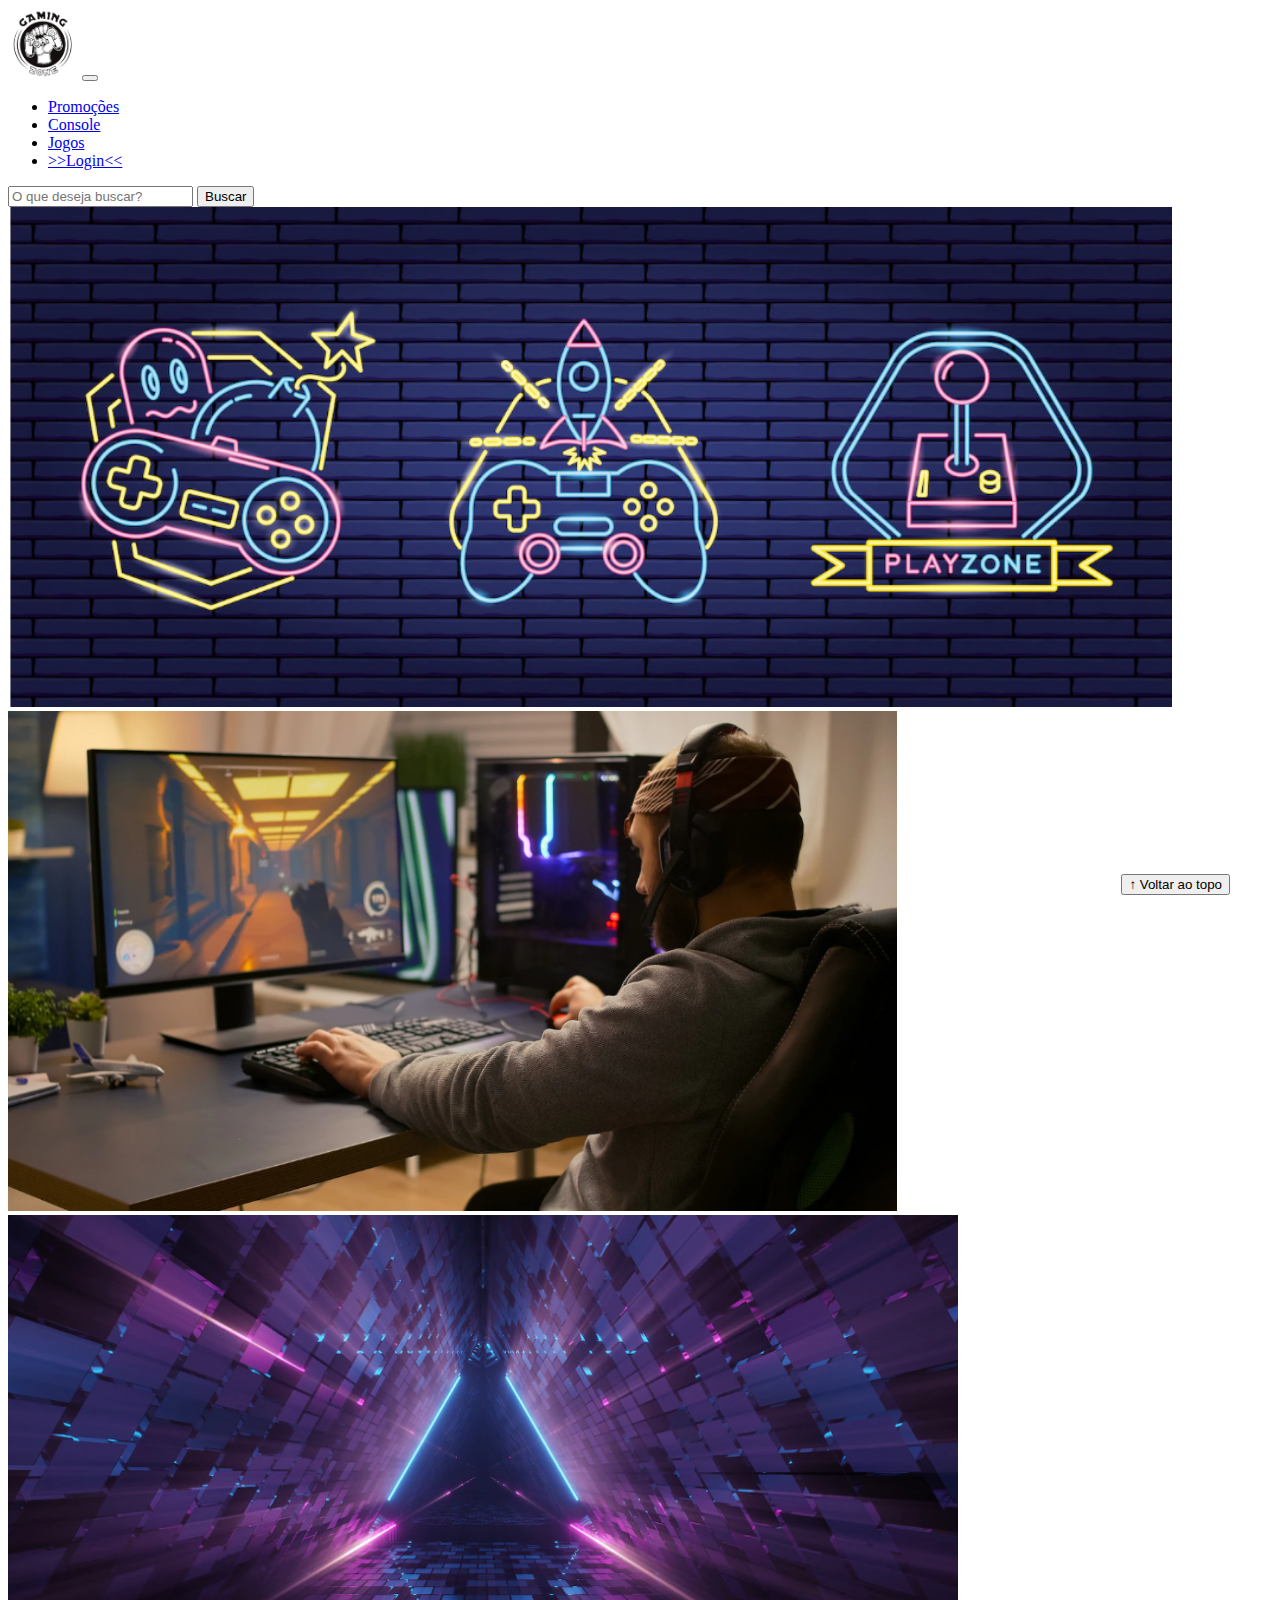
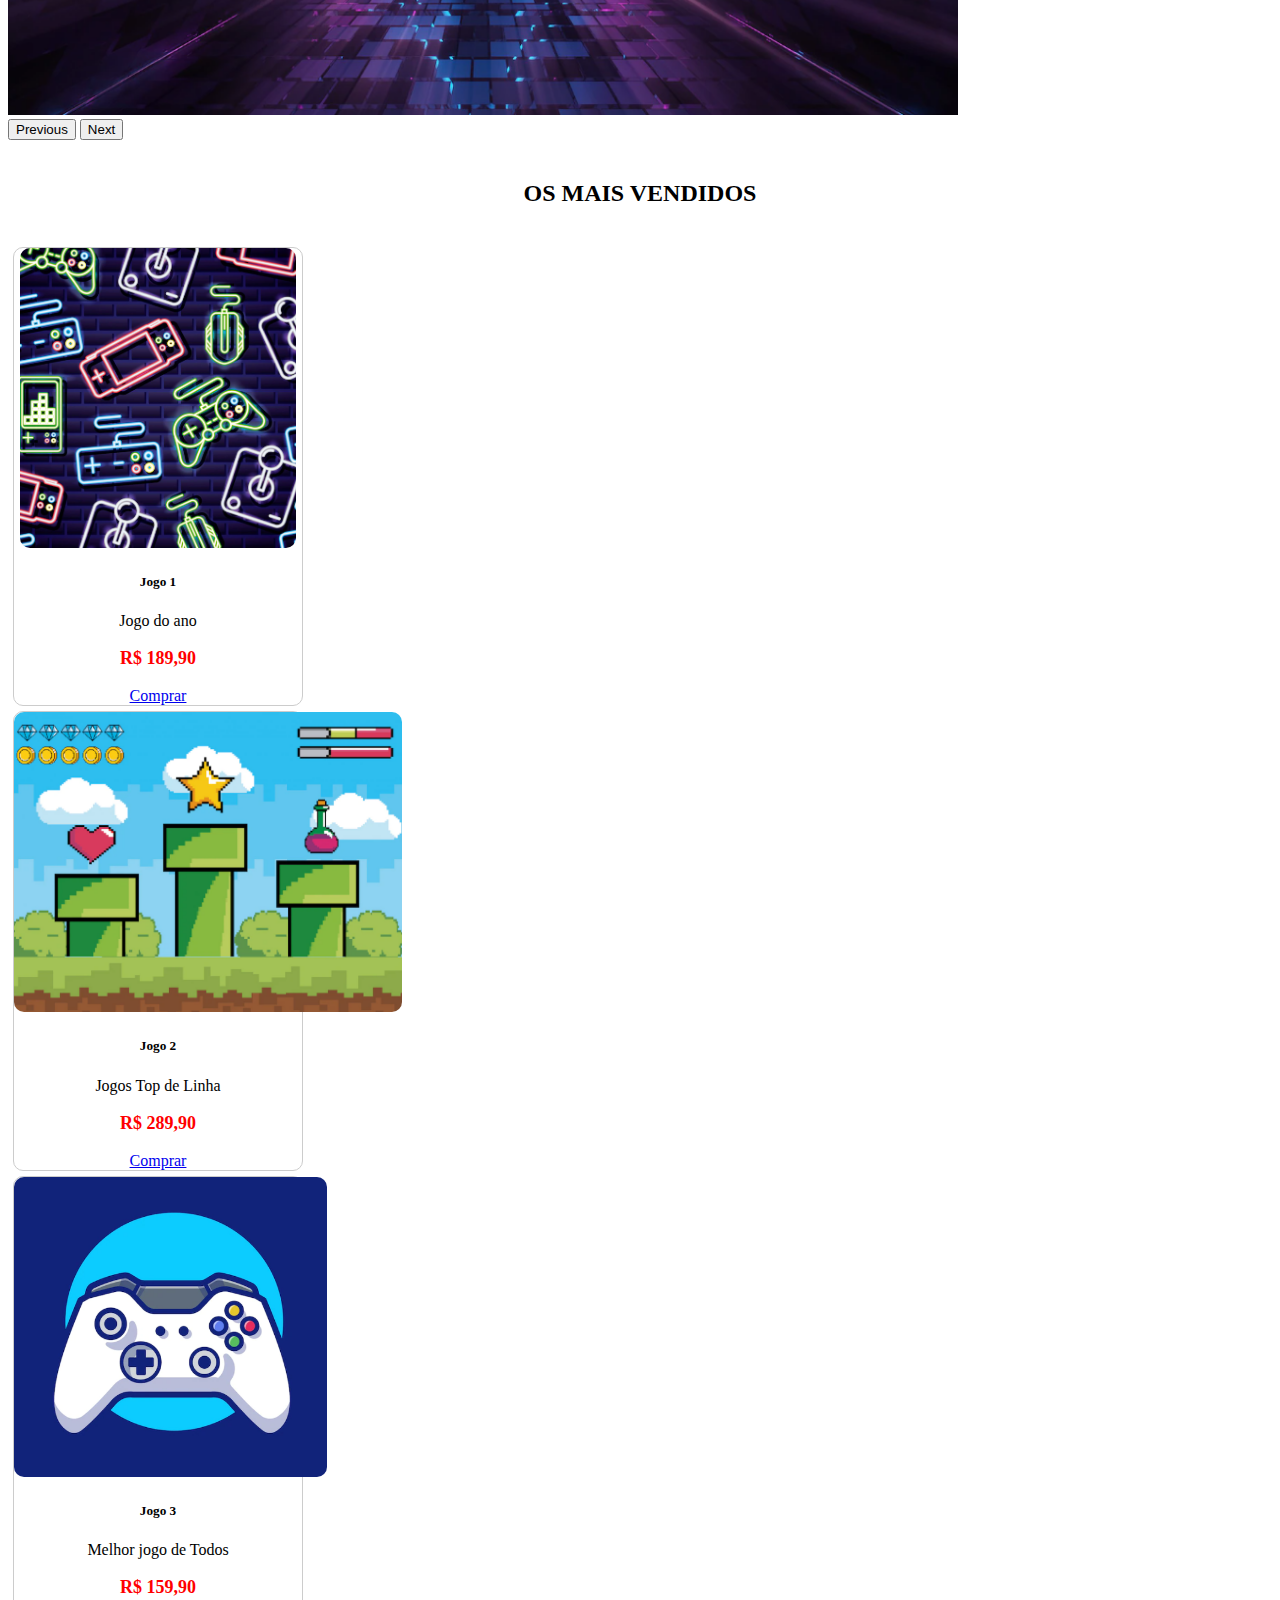
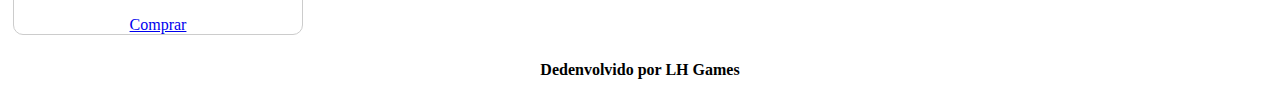
<file: index.html>
<!DOCTYPE html>
<html lang="pt-br">

<head>
  <meta charset="UTF-8">
  <meta http-equiv="X-UA-Compatible" content="IE=edge">
  <meta name="viewport" content="width=device-width, initial-scale=1.0">
  <title>LH Games</title>

  <link href="https://cdn.jsdelivr.net/npm/bootstrap@5.2.2/dist/css/bootstrap.min.css" rel="stylesheet"
    integrity="sha384-Zenh87qX5JnK2Jl0vWa8Ck2rdkQ2Bzep5IDxbcnCeuOxjzrPF/et3URy9Bv1WTRi" crossorigin="anonymous">

  <link rel="stylesheet" href="css/estilo.css">



</head>

<body>
  <header>
    <nav class="navbar navbar-expand-lg bg-light">
      <div class="container">
        <a class="navbar-brand" href="index.html"><img src="img/logo.png"></a>
        <button class="navbar-toggler" type="button" data-bs-toggle="collapse" data-bs-target="#navbarSupportedContent" aria-controls="navbarSupportedContent" aria-expanded="false" aria-label="Toggle navigation">
          <span class="navbar-toggler-icon"></span>
        </button>
        <div class="collapse navbar-collapse" id="navbarSupportedContent">
          <ul class="navbar-nav me-auto mb-2 mb-lg-0">
            <li class="nav-item">
              <a class="nav-link active" aria-current="page" href="#">Promoções</a>
            </li>
            <li class="nav-item">
              <a class="nav-link" href="#">Console</a>
            </li>
            <li class="nav-item">
              <a class="nav-link" href="#">Jogos</a>
            </li>
            <li class="nav-item">
              <a class="nav-link" href="login.html">>>Login<<</a>
            </li>
          </ul>
          <form class="d-flex" role="search">
            <input class="form-control me-2" type="search" placeholder="O que deseja buscar?" aria-label="Search">
            <button class="btn btn-outline-success" type="submit">Buscar</button>
          </form>
        </div>
      </div>
    </nav>
    
  </header>

  <main>



    <section id="section-banners" class="container">

      <div id="carouselExampleAutoplaying" class="carousel slide" data-bs-ride="carousel">
        <div class="carousel-inner">
          <div class="carousel-item active">
            <img src="img/banner1.PNG" class="d-block w-100" alt="Venha comprar na nossa loja!">
          </div>
          <div class="carousel-item">
            <img src="img/banner2.PNG" class="d-block w-100" alt="Promoção de produtos">
          </div>
          <div class="carousel-item">
            <img src="img/banner3.PNG" class="d-block w-100" alt="Várias novidades de produtos">
          </div>
        </div>
        <button class="carousel-control-prev" type="button" data-bs-target="#carouselExampleAutoplaying" data-bs-slide="prev">
          <span class="carousel-control-prev-icon" aria-hidden="true"></span>
          <span class="visually-hidden">Previous</span>
        </button>
        <button class="carousel-control-next" type="button" data-bs-target="#carouselExampleAutoplaying" data-bs-slide="next">
          <span class="carousel-control-next-icon" aria-hidden="true"></span>
          <span class="visually-hidden">Next</span>
        </button>
      </div>

      

    </section>
    <section id="section-vendidos" class="container">

      <h2>OS MAIS VENDIDOS</h2>

      <div class="card-group">
          <div class="card" style="width: 18rem;">
            <img src="img/jogo1.PNG" class="card-img-top" alt="Jogo de Aventura">
            <div class="card-body">
              <h5 class="card-title">Jogo 1</h5>
              <p class="card-text">Jogo do ano</p>
              <p class="preço">R$ 189,90</p>
              <a href="#" class="btn btn-primary">Comprar</a>
            </div>
          </div>
          
          <div class="card" style="width: 18rem;">
            <img src="img/jogo2.PNG" class="card-img-top" alt="Jogo de Corrida">
            <div class="card-body">
              <h5 class="card-title">Jogo 2</h5>
              <p class="card-text">Jogos Top de Linha</p>
              <p class="preço">R$ 289,90</p>
              <a href="#" class="btn btn-primary">Comprar</a>
            </div>
          </div>
          
          <div class="card" style="width: 18rem;">
            <img src="img/jogo3.PNG" class="card-img-top" alt="Melhor jogo de Todos">
            <div class="card-body">
              <h5 class="card-title">Jogo 3</h5>
              <p class="card-text">Melhor jogo de Todos</p>
              <p class="preço">R$ 159,90</p>
              <a href="#" class="btn btn-primary">Comprar</a>
            </div>
          </div>
        </div>
     </div> 
    </section>


  </main>

  <footer>
    <p>Dedenvolvido por LH Games</p>
  </footer>

  <button id="voltar-topo" type="button" class="btn btn-outline-primary" onclick="topo()">&uarr; Voltar ao topo</button>

  <script src="js/script.js"></script>
  <script src="https://cdn.jsdelivr.net/npm/bootstrap@5.2.2/dist/js/bootstrap.bundle.min.js"
    integrity="sha384-OERcA2EqjJCMA+/3y+gxIOqMEjwtxJY7qPCqsdltbNJuaOe923+mo//f6V8Qbsw3"
    crossorigin="anonymous"></script>

</body>

</html>
</file>
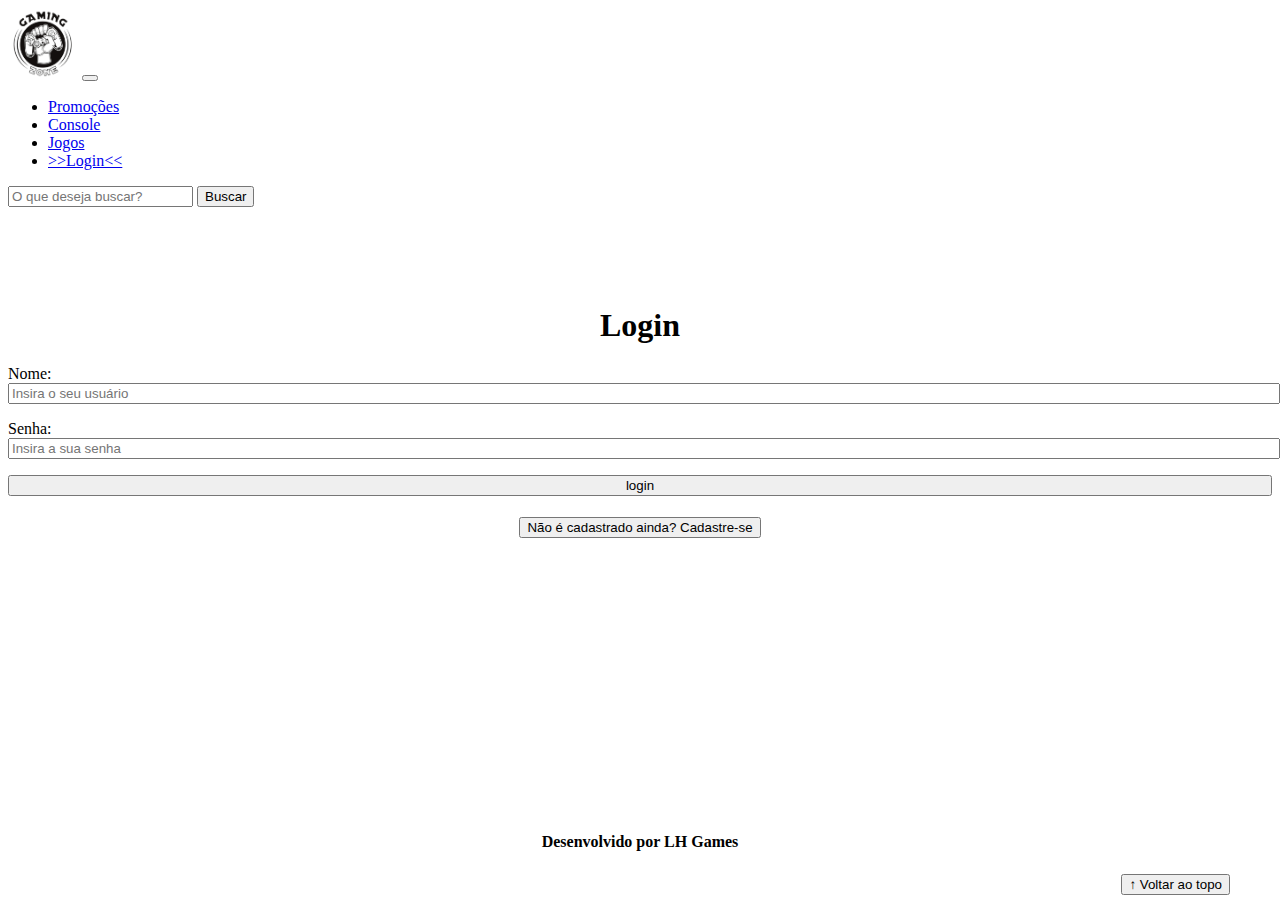
<file: login.html>
<!DOCTYPE html>
<html lang="pt-br">

<head>
    <meta charset="UTF-8">
    <meta http-equiv="X-UA-Compatible" content="IE=edge">
    <meta name="viewport" content="width=device-width, initial-scale=1.0">
    <title>LH Games - login</title>
    <link href="https://cdn.jsdelivr.net/npm/bootstrap@5.2.2/dist/css/bootstrap.min.css" rel="stylesheet"
        integrity="sha384-Zenh87qX5JnK2Jl0vWa8Ck2rdkQ2Bzep5IDxbcnCeuOxjzrPF/et3URy9Bv1WTRi" crossorigin="anonymous">
    <link rel="stylesheet" href="css/estilo.css">
</head>

<body>
    <header>
        <nav class="navbar navbar-expand-lg bg-light">
            <div class="container-fluid">
              <a class="navbar-brand" href="index.html"><img src="img/logo.png"></a>
              <button class="navbar-toggler" type="button" data-bs-toggle="collapse" data-bs-target="#navbarSupportedContent" aria-controls="navbarSupportedContent" aria-expanded="false" aria-label="Toggle navigation">
                <span class="navbar-toggler-icon"></span>
              </button>
              <div class="collapse navbar-collapse" id="navbarSupportedContent">
                <ul class="navbar-nav me-auto mb-2 mb-lg-0">
                  <li class="nav-item">
                    <a class="nav-link active" aria-current="page" href="#">Promoções</a>
                  </li>
                  <li class="nav-item">
                    <a class="nav-link" href="#">Console</a>
                  </li>
                  <li class="nav-item">
                    <a class="nav-link" href="#">Jogos</a>
                  </li>
                  <li class="nav-item">
                    <a class="nav-link" href="login.html">>>Login<<</a>
                  </li>
                </ul>
                <form class="d-flex" role="search">
                  <input class="form-control me-2" type="search" placeholder="O que deseja buscar?" aria-label="Search">
                  <button class="btn btn-outline-success" type="submit">Buscar</button>
                </form>
              </div>
            </div>
          </nav>
        
    </header>

    <main>
        <section id="section-login">
            <h1>Login</h1>
            <div class="d-flex justify-content-center">
                <form method="post" action="" id="login">
                    <p>
                        <label for="usuario">Nome: </label>
                        <input id="usuario" name="usuario" required="required" type="text"
                            placeholder="Insira o seu usuário" class="form-control" />
                    </p>
                    <p>
                        <label for="senha">Senha: </label>
                        <input id="senha" name="senha" required="required" type="password"
                            placeholder="Insira a sua senha" class="form-control" />
                    </p>
                    <p>
                        <input type="button" value="login" class="btn btn-primary" id="bt-login" onclick="login()" />
                    </p>
                </form>
            </div>
        </section>

        <section id="section-cadastro">
            <div id="botao-cadastrar">
                <button type="button" class="btn btn-info">Não é cadastrado ainda? Cadastre-se</button>
            </div>
            <div id="form-cadastrar">

                <h1>Criar minha conta</h1>
                <p>Informe os seus dados abaixo para criar sua conta.</p>

                <div class="d-flex justify-content-center">
                    <form method="post" action="" id="login">
                        <p>
                            <label for="usuario">Nome: </label>
                            <input id="usuario" name="usuario" required="required" type="text"
                                placeholder="Insira o seu usuario" class="form-control" />
                        </p>
                        <p>
                            <label for="email">E-mail: </label>
                            <input id="email" name="email" required="required" type="email"
                                placeholder="seu@email.com.br" class="form-control" />
                        </p>
                        <p>
                            <label for="senha">Senha: </label>
                            <input id="senha" name="senha" required="required" type="password"
                                placeholder="Insira a sua senha" class="form-control" />
                        </p>
                        <p>
                            <input type="button" value="Cadastrar" class="btn btn-primary" id="bt-Login"
                                onclick="cadastro()" />
                        </p>
                    </form>
                </div>

            </div>
        </section>

    </main>



    <footer>
        <p>Desenvolvido por LH Games</p>
    </footer>

    <button id="voltar-topo" type="button" class="btn btn-outline-primary">&uarr; Voltar ao topo</button>

    <script src="https://cdn.jsdelivr.net/npm/bootstrap@5.2.2/dist/js/bootstrap.bundle.min.js"
        integrity="sha384-OERcA2EqjJCMA+/3y+gxIOqMEjwtxJY7qPCqsdltbNJuaOe923+mo//f6V8Qbsw3"
        crossorigin="anonymous"></script>
    <script src="js/script.js"></script>

    <script src="https://code.jquery.com/jquery-3.6.1.js"
        integrity="sha256-3zlB5s2uwoUzrXK3BT7AX3FyvojsraNFxCc2vC/7pNI=" crossorigin="anonymous"></script>
    <script type="text/javascript" src="js/jquery-script.js"></script>

</body>

</html>
</file>
<file: css/estilo.css>
/*cabeçalho*/
header img {
    height: 70px;
    width: 70px;
}

/*Conteudo principal*/

main{
    min-height: 500px;
}


/*banner*/
#section-banners img {
    height: 500px;
}

/*Produtos vendidos*/

#section-vendidos  {
text-align: center;
}

#section-vendidos h2 {

    font-weight: bold;
    padding: 20px;
}

#section-vendidos img {
    height: 300px;
    border-radius: 10px;
}

#section-vendidos .card {
    margin: 5px;
    border: 1px solid #ccc;
    border-radius: 10px;
}

#section-vendidos .preço {
    color: red;
    font-size: 18px;
    font-weight: bold;
}

/*Rodapé*/

footer {
    text-align: center;
}

footer p {
    font-weight: bold;
    padding: 10px;
}

/*Botão ao voltar topo*/

#voltar-topo {
    position: fixed;
    bottom: 5px;
    right: 50px;
}
/*página de login*/

#section-login{
    margin-top: 100px;
}

#section-login h1 {
    text-align: center;
}

#section-login input{
    width: 100%;
}
/* Formulario de cadastro*/

#section-cadastro{
    padding: 5px;
    text-align: center;
    background-color: #fff;
}

#form-cadastrar {
    padding: 50px;
    display: none;
}
</file>
